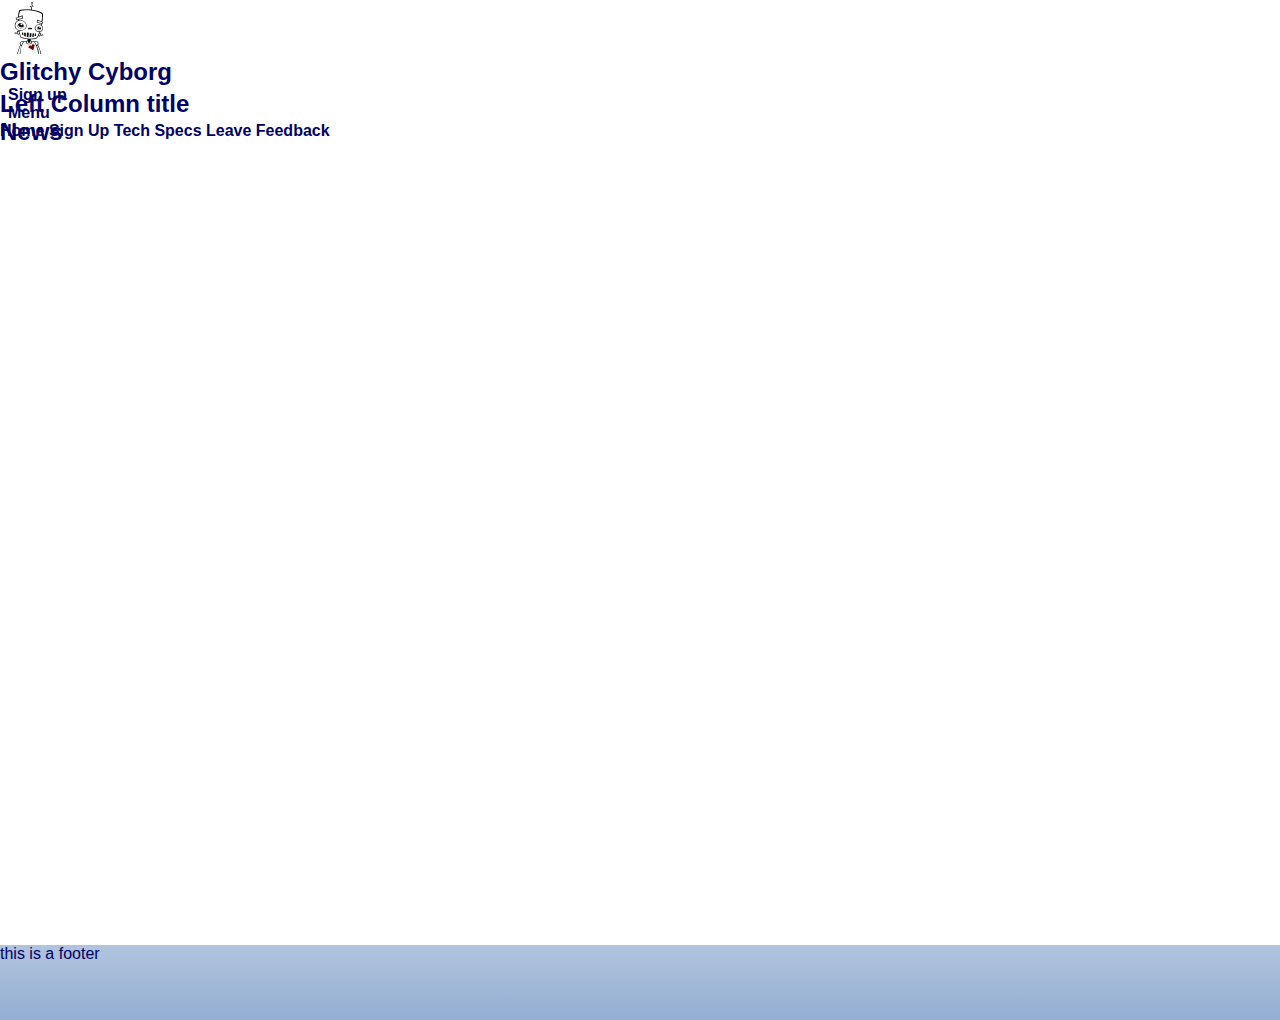
<file: index.html>
<!DOCTYPE html>
<html>
<head>
	<link href="Assets/CSS/gc_base.css" type="text/css" rel="stylesheet"/>
	<link rel="shortcut icon" href="favicon.ico" type="image/x-icon">
	<meta name="description"
	      content="single board computer clusters"/>
	<meta name="keywords"
	      content="SOC, Rock64, cluster, single board computer, public, free"/>
	<meta name="robots"
	      content="nofollow"/>
	<meta http-equiv="author"
	      content="David Graham" />
    <meta name="viewport" content="width=device-width, initial-scale=1.0"> 
	
	<title> Glitchy | Cyborg</title>
</head>
<body>
    <header id="menu">
        <div id="menu-left">
            <div id="menu-icon" class="menu-content">
                 <img src="Assets/Pictures/icon3_60x54.png" alt="icon"/>
            </div>
            <div id="menu-title" class="menu-content">
                   <h2> Glitchy Cyborg </h2>
            </div>
        </div>
        <div id="nav" class="menu-content">
            <div class="nav_content">
                <a href="registration.html">
                    <button class="btn">Sign up</button>
                </a>
            </div>        
            <div class="nav_content">
                <script type="text/javascript" src="Assets/JS/menudrop.js"></script>
                    <button onclick="menudrop()" class="btn" id="dropbtn">Menu</button>
                <div id="myDropdown" class="dropdown-content">
                    <a hhref="index.html"> Home </a>
                    <a href="registration.html"> Sign Up </a>
                    <a ref="Tech_Specs.html"> Tech Specs </a> 
                    <a href="#Comment"> Leave Feedback</a>
                </div>
            </div>  
        </div>
    </header>
    <div id="container">
        <div id="main">
            <div id="left_text" class="text_body_left">
                <h2> Left Column title </h2>
            </div>
            <div id="right_text" class="text_right_body">
                <h2> News </h2>
            </div>
        </div>
    </div>
    <footer id="footer">
        <p>this is a footer</p>
    </footer>
</body>
</html>
</file>
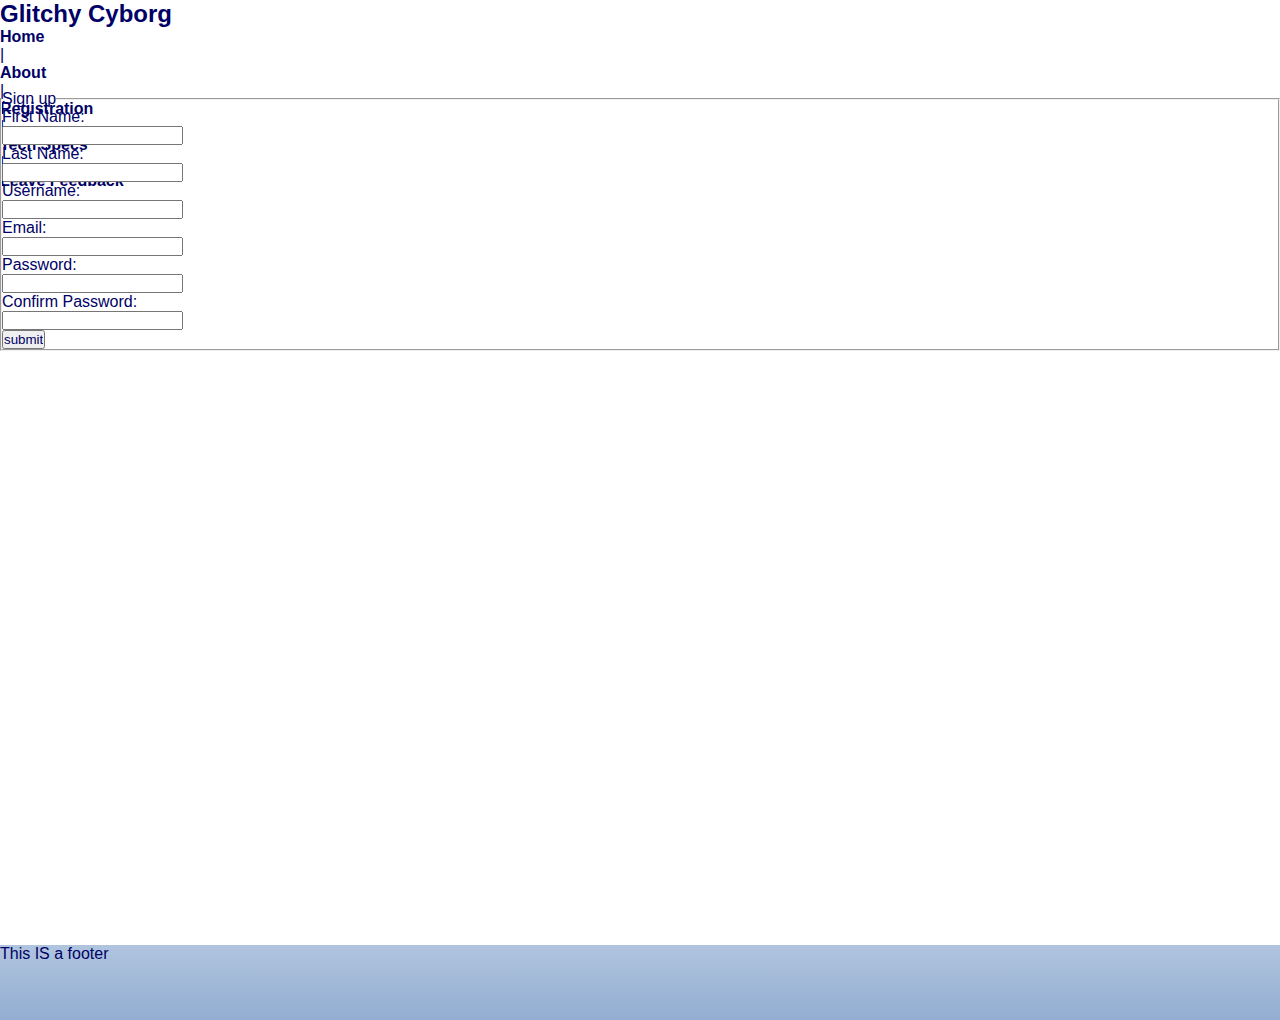
<file: registration.html>
<!DOCTYPE html>
<html>
<head>
	<link href="Assets/CSS/gc_base.css" type="text/css" rel="stylesheet" />
	<link rel="shortcut icon" href="favicon.ico" type="image/x-icon">
	<meta name="description"
	      content="single board computer clusters" />
	<meta name="keywords"
	      content="SOC, Rock64, cluster, single board computer, public, free" />
	<meta name="robots"
	      content="nofollow"/>
	<meta http-equiv="author"
	      content="David Graham" />
    <meta name="viewport" content="width=device-width, initial-scale=1.0"> 
	
	 <title> Glitchy | Cyborg</title>
</head>
<body>
    <header id="menu">   
        <h2> Glitchy Cyborg </h2> 
		<ul id="nav_list">
		    <li><a href="index.html"> Home </a></li>|
		    <li><a href="About"> About </a></li>|
		    <li><a href="registration.html"> Registration </a></li>|
		    <li><a href="Tech Specs"> Tech Specs </a></li>|
		    <li><a href="Comment"> Leave Feedback</a></li>
            </ul>
    </header>
    <div id="container" >
        <div id="main">
	        <form id = "registration" action="registration.php">
	            <fieldset>
	        	<legend>Sign up</legend>
            		<label>First Name:<br />
	                	<input type="text" name ="fname"/></label><br />
	            	<label>Last Name:<br />
	                	<input type="text" name="lname"/></label><br />
            		<label>Username:<br />
	                	<input type="text" name="uname"/></label><br />
		            <label>Email:<br />
		                <input type="email" name="email" required="required"></label><br />
		            <label>Password:<br />
		                <input type="password" name="psswd1" required="required"/></label><br />
		            <label>Confirm Password:<br />
		                <input type="password" name="psswd2" required="required"/></label><br />
		                <input type="submit" value="submit" />
	            </fieldset>
	        </form>
        </div>
    </div>
    <footer id="footer">
        <p>This IS a footer </p>
    </footer>
</body>
</html>
</file>
<file: Assets/CSS/gc_base.css>
/* Begin base style */
* {
    margin: 0;
    padding: 0;
    color: #000066;
    font-family: sans-serif;
}

html, body {
    height: 100%;
}

.top_bar {
    position: fixed;
    top: 0%;
    left: 0%;
    width: 100%;
    min-height: 40px;
    z-index: 1;
    background-color: lightsteelblue;
    background-image: linear-gradient(LightSteelBlue, #93aed2);
    box-shadow: 0px 0px 5px #222222;
}

.menu_wrapper{
    box-sizing: border-box;
    display: flex;
    justify-content: space-between;
}

.menu_sect{
    display: flex;
    flex-flow: row nowrap;
    box-sizing: border-box;
    padding-right: 32px;
    padding-left: 8px;
    align-items: center;
}

.menu_content {
    padding-right: 8px;
    position: relative;
}

.btn {
  transition-duration: .2s;
  font-size: 16px;
  border: none;
  padding: 0px 8px;
  border-radius: 16px;
  font-weight: bold;
  background-color: inherit;
  font-family: inherit;
  margin: 0;
  }

.btn:hover {
      background-color: silver;
      border: none;
      border-radius: 16px;
  }

  .btn:focus{
    background-color: silver;
    border: none;
    border-radius: 16px;
    outline: none;
  }
  
.dropdown_content {
    display: none;
    position: absolute;
    top: 18px;
    right: 30px;
    background-color: silver;
    border-radius: 16px;
    max-width: 125px;
    box-shadow: 0px 8px 16px 0px rgba(0,0,0,0.2);
    z-index: 1;
  }
  
.dropdown_content a {
    border-radius: 16px;
    padding: 12px 32px;
    text-decoration: none;
    display: block;
    text-align: left;
  }

.dropdown_content a:hover {
    background-color: #f1f1f1;
}

.show {display:block;}

#footer {
    height: 5%;
    margin-top: -5%;
    min-height: 75px;
    position: relative;
    clear: both;
    background-color:  #93aed2;
    background-image: linear-gradient(to top, #93aed2, LightSteelBlue);
}

a, a:link, a:visited {
    text-decoration: none;
    font-weight: bold;
}

a:hover {
    color:DimGray;
}

#container {
    position: relative; top: 5%;
    min-height: 100%;
    margin-bottom: 5%;
    overflow: auto;
}

main {
    min-height: 1200px;
    background-color: #dde0e6;
    overflow: auto;
    display: flex;
}

.main_content {
    overflow: auto;
    padding-top: 64px;
    padding-left: 32px;
    padding-right: 32px;
    padding-bottom: 64px;
}

.main_grid{
    display: grid;
    box-sizing: border-box;
    row-gap: 32px;
}

.main_grid_row{
    display: grid;
    align-content: start;
    box-sizing: border-box;
    grid-template-columns: repeat( auto-fit, minmax(10px, 1fr) );;
    gap: 32px;
}

.main_row_sub{
    box-sizing: border-box;
    display: grid;
}

.main_title{
    padding-bottom: 16px;
}

.sub_content{
    width: 100%;
    display: grid;
}

.right_col {
    box-sizing: border-box;
    min-width: 300px;
    background-color: Gainsboro;
    overflow: auto;
    text-align: center;
    padding: 32px 8px;
}

.col_content_grid{
    display: grid;
    padding-left: 8px;
    padding-right: 8px;
}

.right_el {
    margin-top: 5%;
    margin-left: 2%;
    margin-right: 2%;
    text-align: left;
}

.search_container {
    display: inline;
}

.search_container input{
    margin-top: 5%;
    width: 50%;
    font-size: 17px;
    border: none;
    box-shadow: 0px 0px 3px #222222;
    border: 1px solid gray;
    border-radius: 5px;
}

.search-btn{
    margin-top: 5%;
    margin-right: 5%;
    padding: 2.5px 6px;
    border: none;
    box-shadow: 0px 0px 3px #222222;
    cursor: pointer;
    font-weight: bold;
    background-color: Silver;
    border: 1px solid gray;
    border-radius: 5px;
    transition-duration: .4s;
}


.search-btn:hover {
    color:Gainsboro;
}


@media only screen and (max-width: 600px) {

    .menu_title {
        display: none;
    }

    main {
    display: block;
    }

    .right_col {
        background-color: Gainsboro;
        background-image: linear-gradient(to top, Gainsboro, Silver);
        box-shadow: 0px 0px 3px #222222;
    }
    
    #footer {
        height: 10%;
        margin-top: -10%;
        min-height: 75px;
    }

}

@media only screen and (min-width: 601px) {

    #menu {
        height: 5%;
    }

    .sub_content{
        grid-template-columns: repeat( auto-fit, minmax(100px, 1fr) );;

    }

    main {
        min-height: 1200px;
    }

    .right_col {
        width: 26%;
        background-color: Gainsboro;
        background-image: linear-gradient(to left, Gainsboro, Silver);
        box-shadow: 0px 0px 5px #222222;
    }

}

.input_sect{
    padding-bottom: 16px;
    padding-right: 10%;
    position: relative;
    direction: ltr;
}

.input_field{
    border-radius: 4px;
    border: 0;
    position: relative;
    appearance: none;
}

.input_text{
    border-radius: 4px;
    border: 0;
    background-color: gainsboro;
    height: 30px;
    line-height: 30px;
    padding: 16px 20px 0;
    width: 90%;
    box-shadow: 0px 1px 5px #888888;
    font-size: 14px;
}

.submit_btn {
    transition-duration: .2s;
    border: none;
    padding: 0px 8px;
    border-radius: 16px;
    font-weight: bold;
    background-color: silver;
    }
  
  .submit_btn:hover {
        background-color: gainsboro;
        border: none;
        border-radius: 16px;
    }

.input_label{
    position: absolute;
    top: 4px;
    left: 16px;
    /* transform: translateY(0); */
    font-size: 12px;
    
}

/* Modal Content */
.modal {
    display: none;
    position: fixed;
    z-index: 1;
    padding-top: 100px;
    left: 0;
    top: 0;
    width: 100%;
    height: 100%;
    overflow: auto;
    background-color: rgb(0,0,0);
    background-color: rgba(0,0,0,0.4);
}

.modal_content {
    border-radius: 20px;
    position: relative;
    background-color: #fff;
    margin: auto;
    padding: 0;
    border: 1px solid #888;
    width: 80%;
    max-width: 400px;
    box-shadow: 0 4px 8px 0 rgba(0,0,0,0.2),0 6px 20px 0 rgba(0,0,0,0.19);
    -webkit-animation-name: animatetop;
    -webkit-animation-duration: 0.4s;
    animation-name: animatetop;
    animation-duration: 0.4s
}

@-webkit-keyframes animatetop {
    from {top:-300px; opacity:0} 
    to {top:0; opacity:1}
}

@keyframes animatetop {
    from {top:-300px; opacity:0}
    to {top:0; opacity:1}
}

.close {
    color: white;
    float: right;
    font-size: 28px;
    font-weight: bold;
}

.close:hover,
.close:focus {
    color: #000;
    text-decoration: none;
    cursor: pointer;
}

.modal_header {
    border-top-left-radius: 16px;
    border-top-right-radius: 16px;
    padding: 8px 16px;
    background-color: lightsteelblue;
    color: white;
}

.modal_body {
    padding: 16px 16px;
    border-radius: 16px;
}

.modal_footer {
    border-bottom-left-radius: 16px;
    border-bottom-right-radius: 16px;
    padding: 8px 16px;
    background-color: lightsteelblue;
    color: white;
}
</file>
